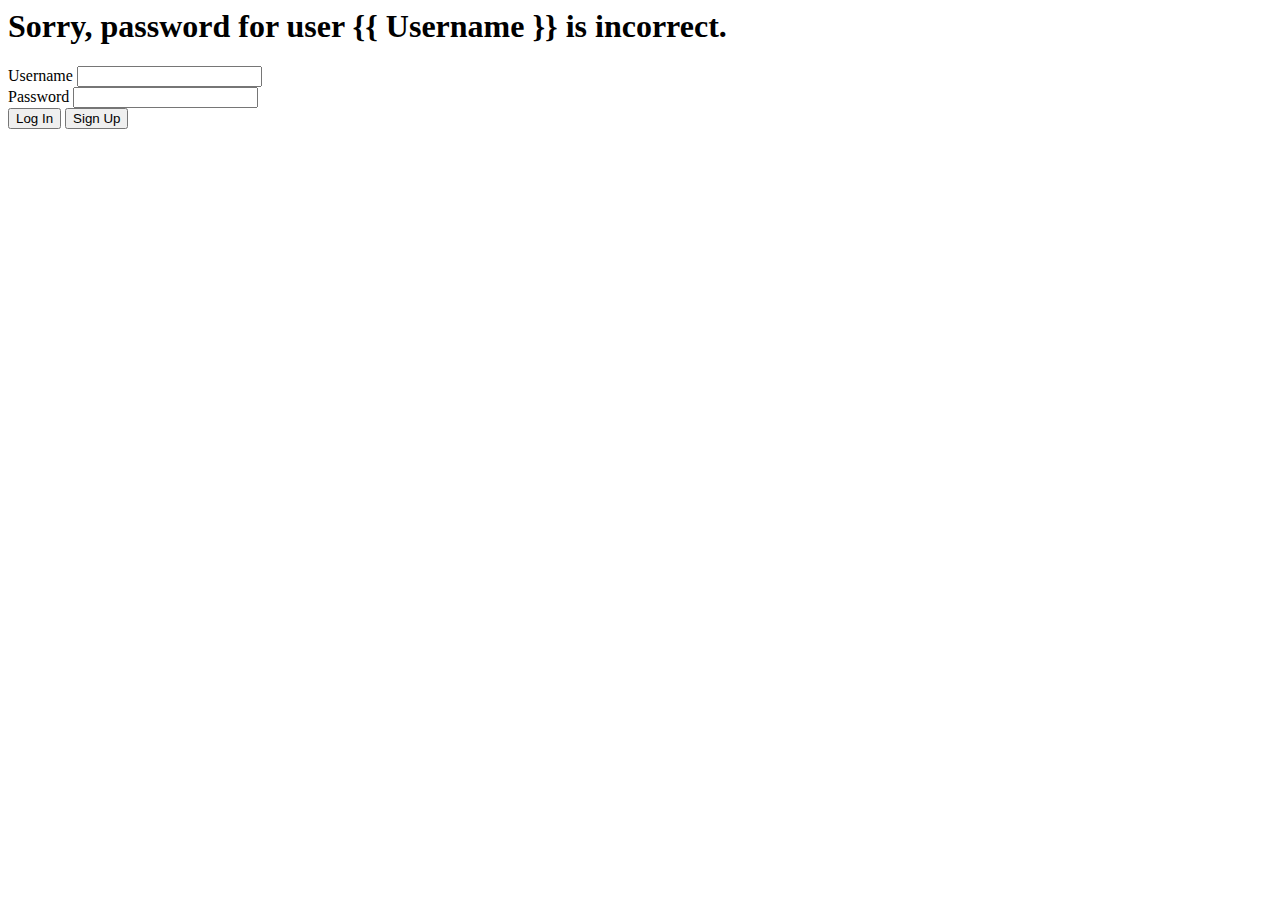
<file: AlfredProject/templates/auth_err.html>
<html>
	<head>
		<title>ACM Alfred</title>
	</head>
	<body>
		<h1>Sorry, password for user {{ Username }} is incorrect.</h1>
		<span>Username</span>
		<input type="text" id="username"/></br>
		<span>Password</span>
		<input type="text" id="password"/></br>
		<input type="button" onclick="login()" value="Log In"/>
		<input type="button" onclick="signup()" value="Sign Up"/>
	</body>
	<script>
		function login(){
			var username = document.getElementById("username").value;
			var password = document.getElementById("password").value;
			document.location.href = "verify/username="+username+":password="+password;
		}
	</script>
</html>
</file>
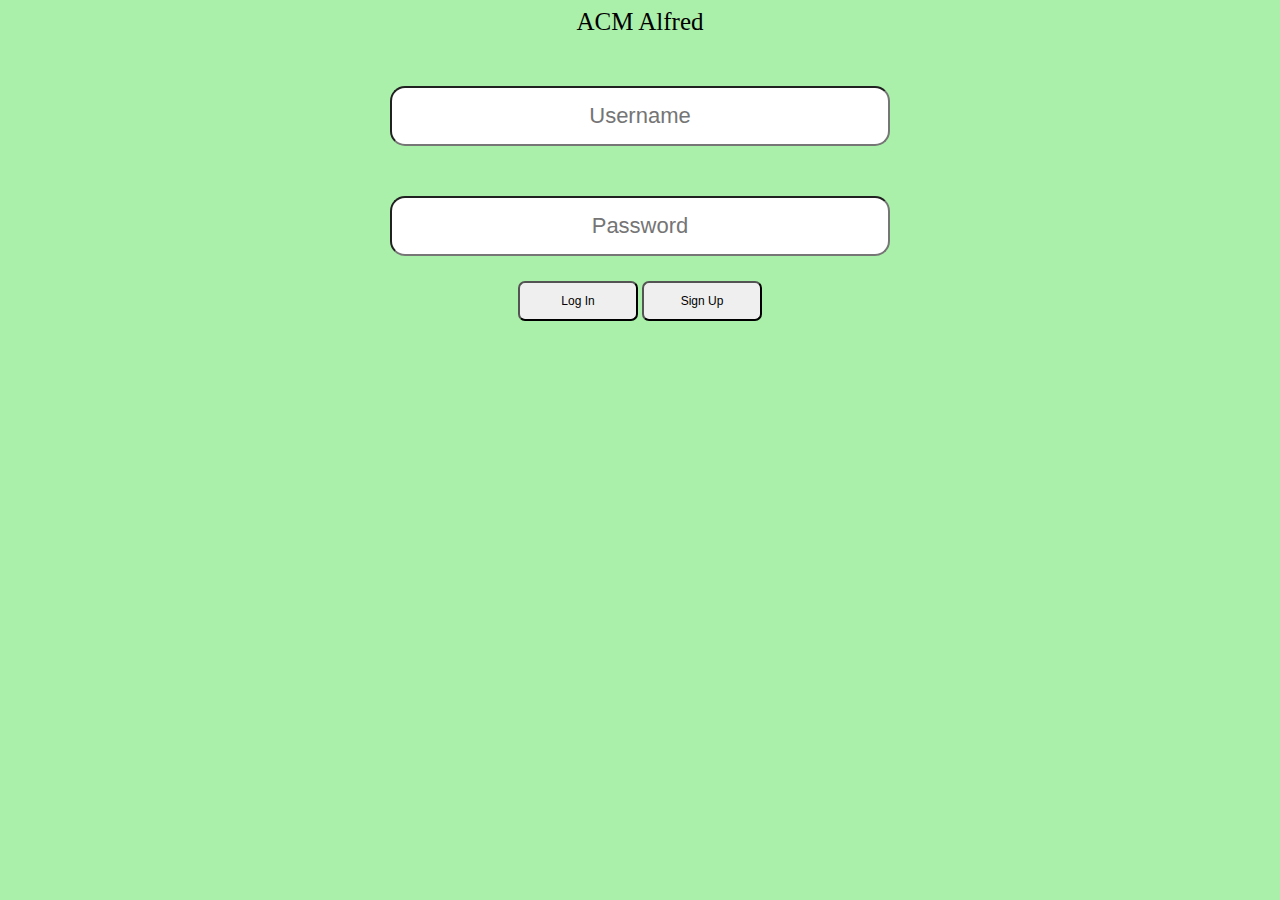
<file: AlfredProject/templates/auth_main.html>
<html>
	<head>
		<title>ACM Alfred</title>
		<style>
			body{
				background-color:#AAF0AA;
				font-family:Verdana;
			}
			input.textbox{
				text-align: center;
				border-radius: 15px;
				width: 500px;
				height: 60px;
				margin: 25px;
				font-size: 22px;
			}
			input.button{
				width: 120px;
				height: 40px;
				border-radius: 7px;
				font-size: 12px;
			}
		</style>
	</head>
	<body>
        <center>
            <p style="font-size:25px">ACM Alfred</p>
			<input class="textbox" type="text" id="username" placeholder="Username"/></br>
			<input class="textbox" type="text" id="password" placeholder="Password"/></br>
			<input class="button" type="button" onclick="login()" value="Log In"/>
			<input class="button" type="button" onclick="signup()" value="Sign Up"/>
		</center>
	</body>
	<script>
		function login(){
			var username = document.getElementById("username").value;
			var password = document.getElementById("password").value;
			document.location.href = "verify/username="+username+":password="+password;
		}
	</script>
</html>
</file>
